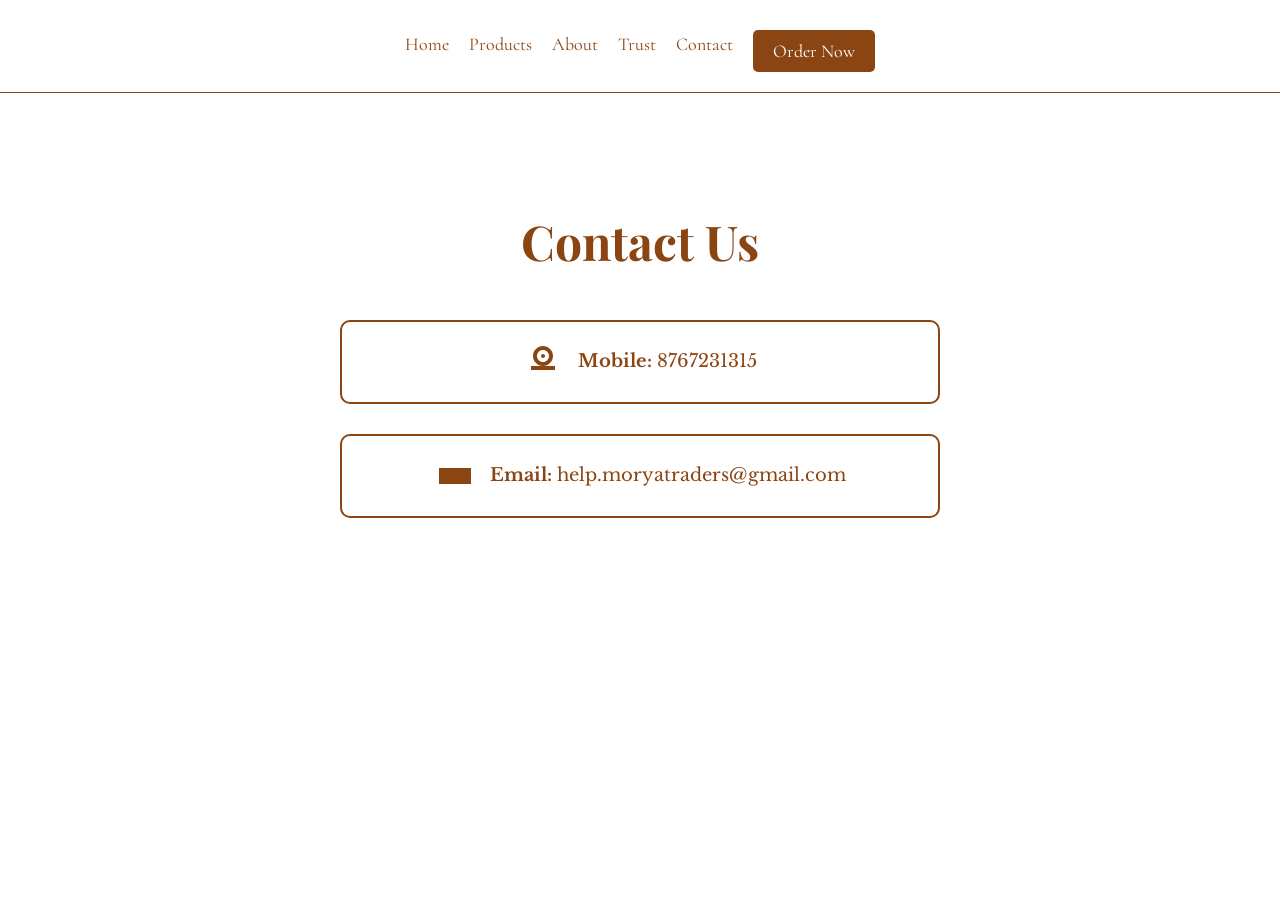
<file: contact.html>
<!DOCTYPE html>
<html lang="en">
<head>
    <meta charset="UTF-8">
    <meta name="viewport" content="width=device-width, initial-scale=1.0">
    <title>Contact - Morya Essentials | Get in Touch for Spiritual Kapoor</title>
    <meta name="description" content="Contact Morya Essentials for inquiries about our premium Kapoor. Reach us via mobile or email for faith-based spiritual products.">
    <link href="https://fonts.googleapis.com/css2?family=Playfair+Display:wght@400;700&family=Cormorant:wght@400;600&family=Libre+Baskerville:wght@400;700&display=swap" rel="stylesheet">
    <style>
        :root {
            --primary-color: #8B4513; /* Default to Brown; JS will update */
            --bg-color: #FFFFFF;
        }
        body {
            font-family: 'Libre Baskerville', serif;
            background-color: var(--bg-color);
            color: var(--primary-color);
            margin: 0;
            padding: 0;
            line-height: 1.6;
        }
        header {
            background-color: var(--bg-color);
            padding: 20px;
            text-align: center;
            border-bottom: 1px solid var(--primary-color);
        }
        nav {
            display: flex;
            justify-content: center;
            gap: 20px;
            margin-top: 10px;
        }
        nav a {
            text-decoration: none;
            color: var(--primary-color);
            font-family: 'Cormorant', serif;
            font-size: 18px;
            transition: color 0.3s;
        }
        nav a:hover {
            color: #333;
        }
        .cta-button {
            background-color: var(--primary-color);
            color: var(--bg-color);
            padding: 10px 20px;
            border: none;
            border-radius: 5px;
            font-family: 'Cormorant', serif;
            font-size: 18px;
            cursor: pointer;
            transition: background-color 0.3s;
        }
        .cta-button:hover {
            background-color: #333;
        }
        .contact-section {
            max-width: 600px;
            margin: 50px auto;
            padding: 20px;
            text-align: center;
        }
        .contact-section h1 {
            font-family: 'Playfair Display', serif;
            font-size: 3em;
            margin-bottom: 40px;
        }
        .contact-details {
            display: flex;
            flex-direction: column;
            gap: 30px;
        }
        .contact-item {
            display: flex;
            align-items: center;
            justify-content: center;
            gap: 15px;
            background-color: var(--bg-color);
            border: 2px solid var(--primary-color);
            border-radius: 10px;
            padding: 20px;
            transition: box-shadow 0.3s;
        }
        .contact-item:hover {
            box-shadow: 0 0 15px var(--primary-color);
        }
        .contact-item svg {
            width: 40px;
            height: 40px;
            fill: var(--primary-color);
        }
        .contact-item p {
            font-size: 18px;
            margin: 0;
        }
        @media (max-width: 768px) {
            .contact-section h1 { font-size: 2em; }
            .contact-item { flex-direction: column; text-align: center; }
        }
    </style>
</head>
<body>
    <header>
        <nav>
            <a href="index.html">Home</a>
            <a href="products.html">Products</a>
            <a href="about.html">About</a>
            <a href="trust.html">Trust</a>
            <a href="contact.html">Contact</a>
            <button class="cta-button" onclick="window.location.href='order.html'">Order Now</button>
        </nav>
    </header>
    <section class="contact-section">
        <h1>Contact Us</h1>
        <div class="contact-details">
            <div class="contact-item">
                <svg viewBox="0 0 100 100" fill="var(--primary-color)">
                    <path d="M50 10c-13.8 0-25 11.2-25 25s11.2 25 25 25 25-11.2 25-25-11.2-25-25-25zm0 40c-8.3 0-15-6.7-15-15s6.7-15 15-15 15 6.7 15 15-6.7 15-15 15z"/>
                    <path d="M50 30c-2.8 0-5 2.2-5 5s2.2 5 5 5 5-2.2 5-5-2.2-5-5-5z"/>
                    <path d="M20 60h60v10H20z"/>
                </svg>
                <p><strong>Mobile:</strong> 8767231315</p>
            </div>
            <div class="contact-item">
                <svg viewBox="0 0 100 100" fill="var(--primary-color)">
                    <path d="M10 30h80v40H10z"/>
                    <path d="M10 30l40 20 40-20"/>
                </svg>
                <p><strong>Email:</strong> help.moryatraders@gmail.com</p>
            </div>
        </div>
    </section>
    <script>
        const colors = ['#8B4513', '#87CEEB', '#800080', '#FFA500', '#FFC0CB'];
        const hour = new Date().getHours();
        const colorIndex = hour % 5;
        document.documentElement.style.setProperty('--primary-color', colors[colorIndex]);
    </script>
</body>
</html>
</file>
